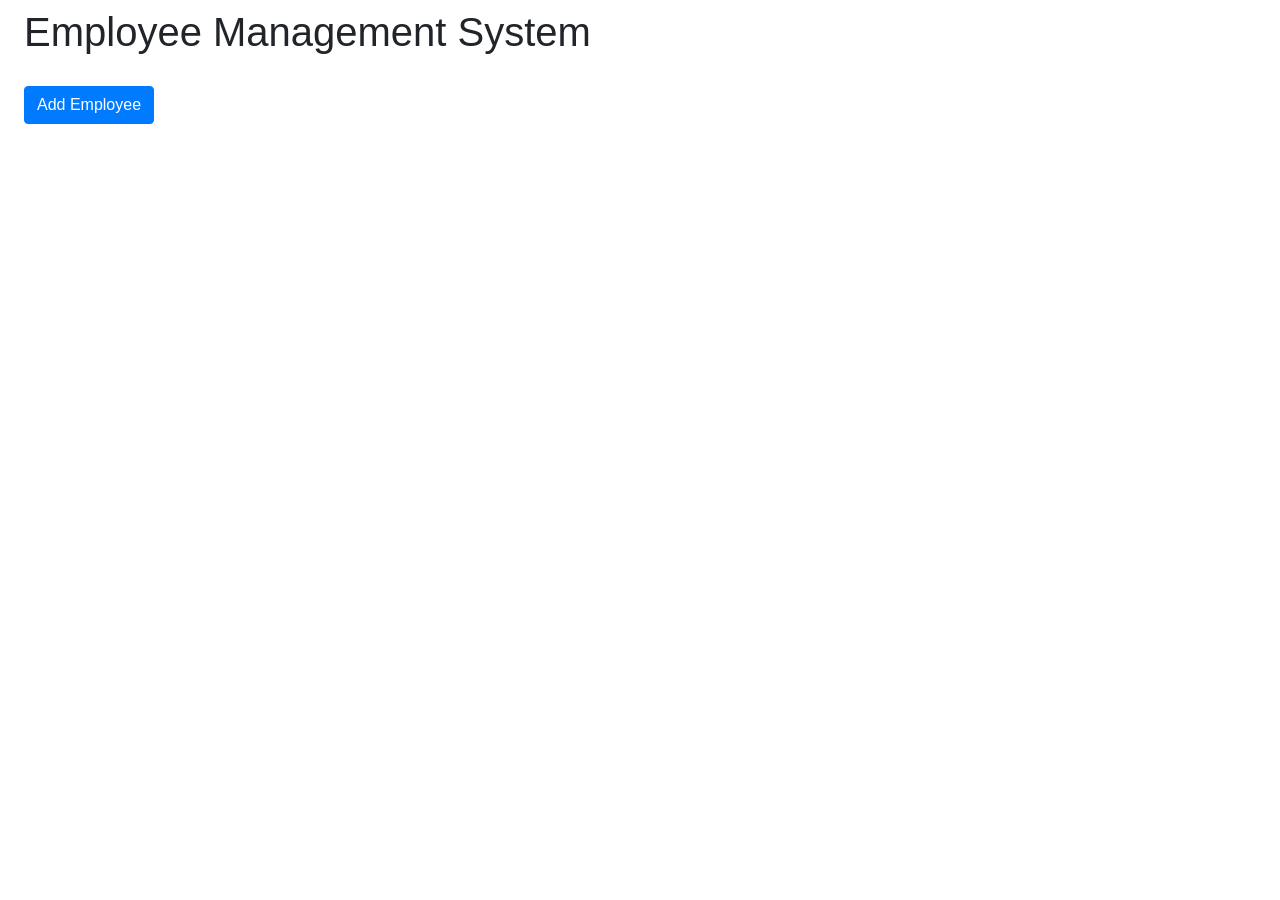
<file: index.html>
<!DOCTYPE html>
<html lang="en">
<head>
    <meta charset="UTF-8">
    <meta http-equiv="X-UA-Compatible" content="IE=edge">
    <meta name="viewport" content="width=device-width, initial-scale=1.0">
    <title>Assignment 6</title>
    <script src="js/main.js"></script>
    <link rel="stylesheet" href="https://stackpath.bootstrapcdn.com/bootstrap/4.3.1/css/bootstrap.min.css" integrity="sha384-ggOyR0iXCbMQv3Xipma34MD+dH/1fQ784/j6cY/iJTQUOhcWr7x9JvoRxT2MZw1T" crossorigin="anonymous">
    <link rel="stylesheet" href="css/styles.css">
</head>
<body class="mt-2 ml-4">
    <h1>Employee Management System</h1>
    <button id="btnAddEmployee" class="btn btn-primary">Add Employee</button>
    <br><br>
    <output id="loginDetails"></output>
</body>
</html>
</file>
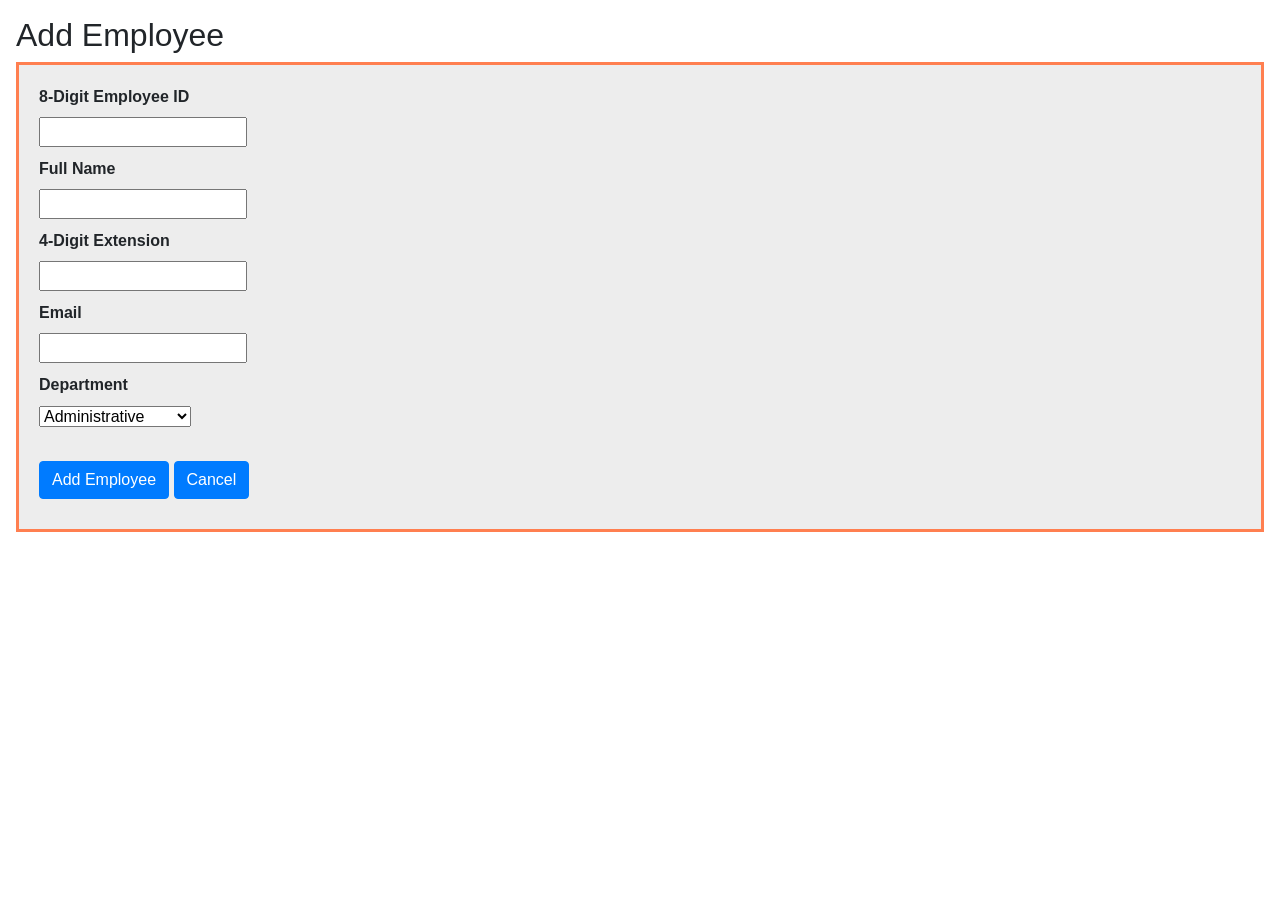
<file: add-employee.html>
<!DOCTYPE html>
<html lang="en">
<head>
    <meta charset="UTF-8">
    <meta http-equiv="X-UA-Compatible" content="IE=edge">
    <meta name="viewport" content="width=device-width, initial-scale=1.0">
    <title>Add Employee</title>
    <script src="js/add-employee.js"></script>
    <link rel="stylesheet" href="https://stackpath.bootstrapcdn.com/bootstrap/4.3.1/css/bootstrap.min.css" integrity="sha384-ggOyR0iXCbMQv3Xipma34MD+dH/1fQ784/j6cY/iJTQUOhcWr7x9JvoRxT2MZw1T" crossorigin="anonymous">
    <link rel="stylesheet" href="css/styles.css">
</head>
<body class="m-3">
    <h2>Add Employee</h2>
    <form id="empForm">
        <label for="id">8-Digit Employee ID</label><br>
        <input type="text" maxlength="8" required id="id"><br>
        
        <label for="name">Full Name</label><br>
        <input type="text" required id="name"><br>
        
        <label for="extension">4-Digit Extension</label><br>
        <input type="text" maxlength="4" required id="extension"><br>

        <label for="email">Email</label><br>
        <input type="email" required id="email"><br>
        
        <label for="department">Department</label><br>
        <select id="department" required>
            <option value="administrative">Administrative</option>
            <option value="engineering">Engineering</option>
            <option value="executive">Executive</option>
            <option value="marketing">Marketing</option>
            <option value="qa">Quality Assurance</option>
            <option value="sales">Sales</option>
        </select><br><br>

        <input type="submit" class="btn btn-primary" name="submit" id="submit" value="Add Employee">
        <input type="button" class="btn btn-primary" name="cancel" id="cancel" value="Cancel">        
    </form>
</body>
</html>
</file>
<file: css/styles.css>
h1 {margin-bottom: 30px;}
label {font-weight: bold;}
input, select {margin-bottom: 10px;}
form {width: 100%; background: #ededed; padding: 20px; border: 3px solid coral}
</file>
